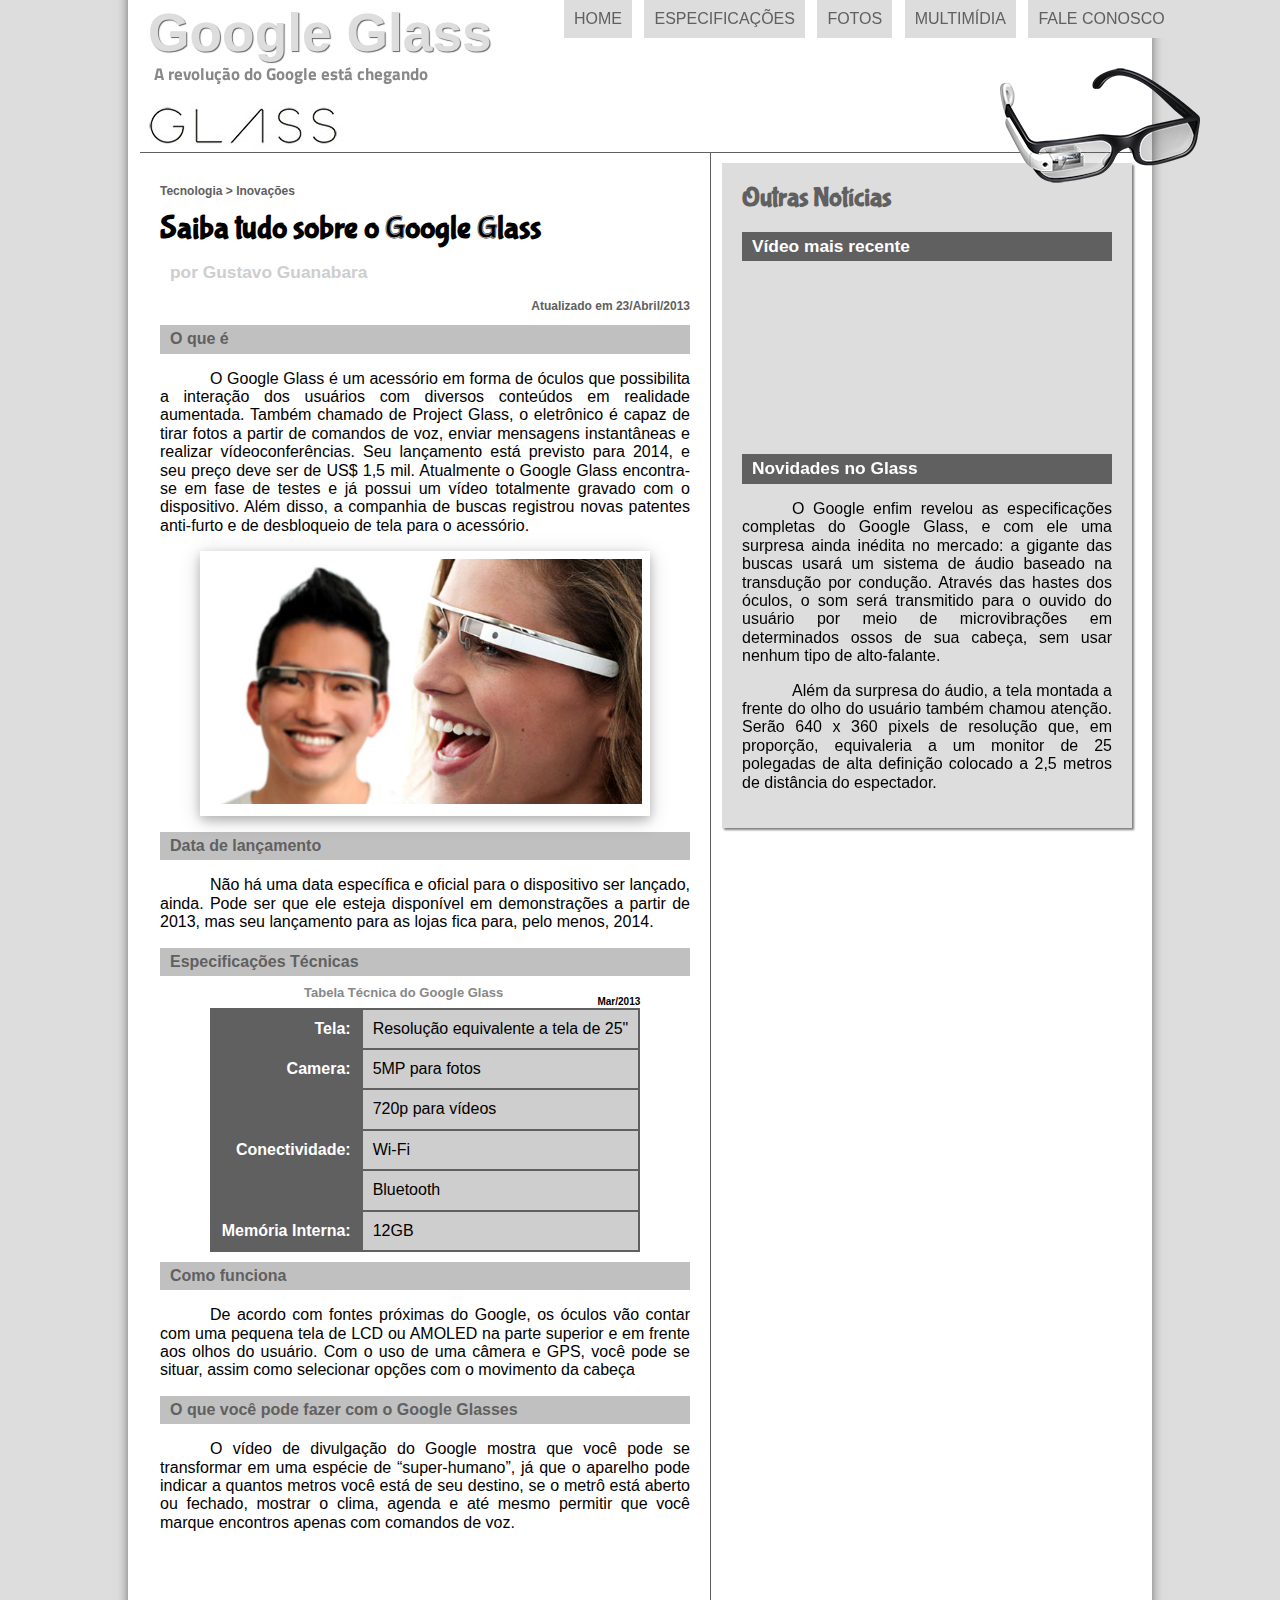
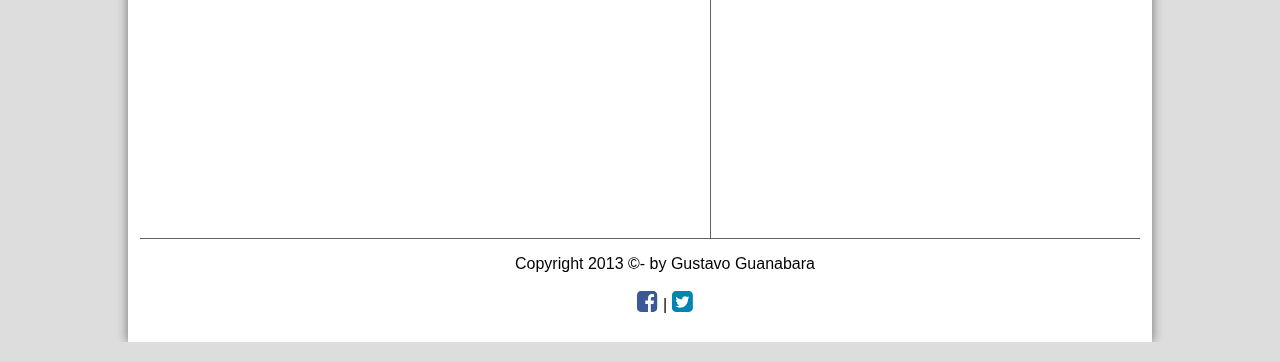
<file: Projeto Glass HTML5/index.html>
<!DOCTYPE html>
<html lang="pt-br">
<head>
	<meta charset="UTF-8"/>
	<title>Tudo sobre Google Glass</title>
	<link rel="stylesheet" type="text/css" href="_css/normalize.css">
	<link rel="stylesheet" type="text/css" href="_css/estilo.css">
	<link rel="stylesheet" type="text/css" href="_css/media.css">
	<link rel="stylesheet" href="https://cdnjs.cloudflare.com/ajax/libs/font-awesome/4.7.0/css/font-awesome.min.css">
	<script type="text/javascript" src="_javascript/funcoes.js"></script>

</head>
<body>
	<div id="interface">
		<header id="cabecalho">
			<hgroup>		
				<h1>Google Glass</h1>
				<h2>A revolução do Google está chegando</h2>
			</hgroup>
			<img id="icone" src="_imagens/glass-oculos-preto-peq.png">
			<nav id="menu">
				<h1>Menu Principal</h1>
				<ul>
					<li onmouseover="mudafoto('_imagens/home.png')" onmouseout="mudafoto('_imagens/glass-oculos-preto-peq.png')"><a href="index.html">Home </a></li>
					<li onmouseover="mudafoto('_imagens/especificacoes.png')" onmouseout="mudafoto('_imagens/glass-oculos-preto-peq.png')"><a href="specs.html">Especificações</a></li>
					<li onmouseover="mudafoto('_imagens/fotos.png')" onmouseout="mudafoto('_imagens/glass-oculos-preto-peq.png')"><a href="fotos.html">Fotos</a></li>
					<li onmouseover="mudafoto('_imagens/multimidia.png')" onmouseout="mudafoto('_imagens/glass-oculos-preto-peq.png')"><a href="multimidia.html">Multimídia</a></li>
					<li onmouseover="mudafoto('_imagens/contato.png')" onmouseout="mudafoto('_imagens/glass-oculos-preto-peq.png')"><a href="fale-conosco.html">Fale conosco</a></li>
				</ul>
			</nav>
		</header>
		<section id="corpo">
			<article id="noticia-principal">
				<header id="cabecalho-artigo">
					<hgroup>
						<h3>Tecnologia > Inovações</h3>
						<h1>Saiba tudo sobre o Google Glass</h1>
						<h2>por Gustavo Guanabara</h2>
						<h3 class="Direita">Atualizado em 23/Abril/2013</h3>
					</hgroup>
				</header>
				<h2>O que é</h2>

				<p>O Google Glass é um acessório em forma de óculos que possibilita a interação dos usuários com diversos conteúdos em realidade aumentada. Também chamado de Project Glass, o eletrônico é capaz de tirar fotos a partir de comandos de voz, enviar mensagens instantâneas e realizar vídeoconferências. Seu lançamento está previsto para 2014, e seu preço deve ser de US$ 1,5 mil. Atualmente o Google Glass encontra-se em fase de testes e já possui um vídeo totalmente gravado com o dispositivo. Além disso, a companhia de buscas registrou novas patentes anti-furto e de desbloqueio de tela para o acessório.</p>
				<figure class="foto-legenda">
					<img src="_imagens/glass-quadro-homem-mulher.jpg">
					<figcaption>
						<h3>Google Glass</h3>
						<p>Uma nova maneira de ver o mundo.</p>
					</figcaption>
				</figure>
				<h2>Data de lançamento</h2>
				<p>Não há uma data específica e oficial para o dispositivo ser lançado, ainda. Pode ser que ele esteja disponível em demonstrações a partir de 2013, mas seu lançamento para as lojas fica para, pelo menos, 2014.</p>

				<h2>Especificações Técnicas</h2>
				<table id="tabela">
					<caption>Tabela Técnica do Google Glass <span>Mar/2013</span></caption>
					<tr><td class="CE">Tela:</td><td class="CD">Resolução equivalente a tela de 25"</td></tr>
					<tr><td rowspan="2" class="CE">Camera:</td><td class="CD">5MP para fotos</td></tr>
					<tr><td class="CD">720p para vídeos</td></tr>
					<tr><td rowspan="2" class="CE">Conectividade:</td><td class="CD">Wi-Fi</td></tr>
					<tr><td class="CD">Bluetooth</td></tr>
					<tr><td class="CE">Memória Interna:</td><td class="CD">12GB</td></tr>
				</table>
				<h2>Como funciona</h2>
				<p>De acordo com fontes próximas do Google, os óculos vão contar com uma pequena tela de LCD ou AMOLED na parte superior e em frente aos olhos do usuário. Com o uso de uma câmera e GPS, você pode se situar, assim como selecionar opções com o movimento da cabeça</p>

				<h2>O que você pode fazer com o Google Glasses</h2>
				<p>O vídeo de divulgação do Google mostra que você pode se transformar em uma espécie de “super-humano”, já que o aparelho pode indicar a quantos metros você está de seu destino, se o metrô está aberto ou fechado, mostrar o clima, agenda e até mesmo permitir que você marque encontros apenas com comandos de voz.</p>
				<iframe id="diaadia-video" 
				src="https://www.youtube.com/embed/ky-ZV8e3YyM?rel=0&wmode=transparent">	
			</iframe>
		</article>

	</section>
	<aside id="lateral">
		<h1>Outras Notícias</h1>
		<h2>Vídeo mais recente</h2>
		<iframe id="video-index-recente" 
		src="https://www.youtube.com/embed/HSU7f4ZmHWY?rel=0&wmode=transparent">	
	</iframe>
	<h2>Novidades no Glass</h2>
	<p>O Google enfim revelou as especificações completas do Google Glass, e com ele uma surpresa ainda inédita no mercado: a gigante das buscas usará um sistema de áudio baseado na transdução por condução. Através das hastes dos óculos, o som será transmitido para o ouvido do usuário por meio de microvibrações em determinados ossos de sua cabeça, sem usar nenhum tipo de alto-falante.</p>

	<p>Além da surpresa do áudio, a tela montada a frente do olho do usuário também chamou atenção. Serão 640 x 360 pixels de resolução que, em proporção, equivaleria a um monitor de 25 polegadas de alta definição colocado a 2,5 metros de distância do espectador.</p>
</aside>

<footer id="rodape">
	<p>Copyright 2013 &copy;- by Gustavo Guanabara</p>
	<p><a href="https://pt-br.facebook.com/CursosEmVideo/"><i id="facebook" class="fa">&#xf082;</i></a> | <a href="https://twitter.com/cursosemvideo"><i id="twitter" class="fa">&#xf081;</i></a></p>
</footer>
</div>
</body>
</html>
</file>
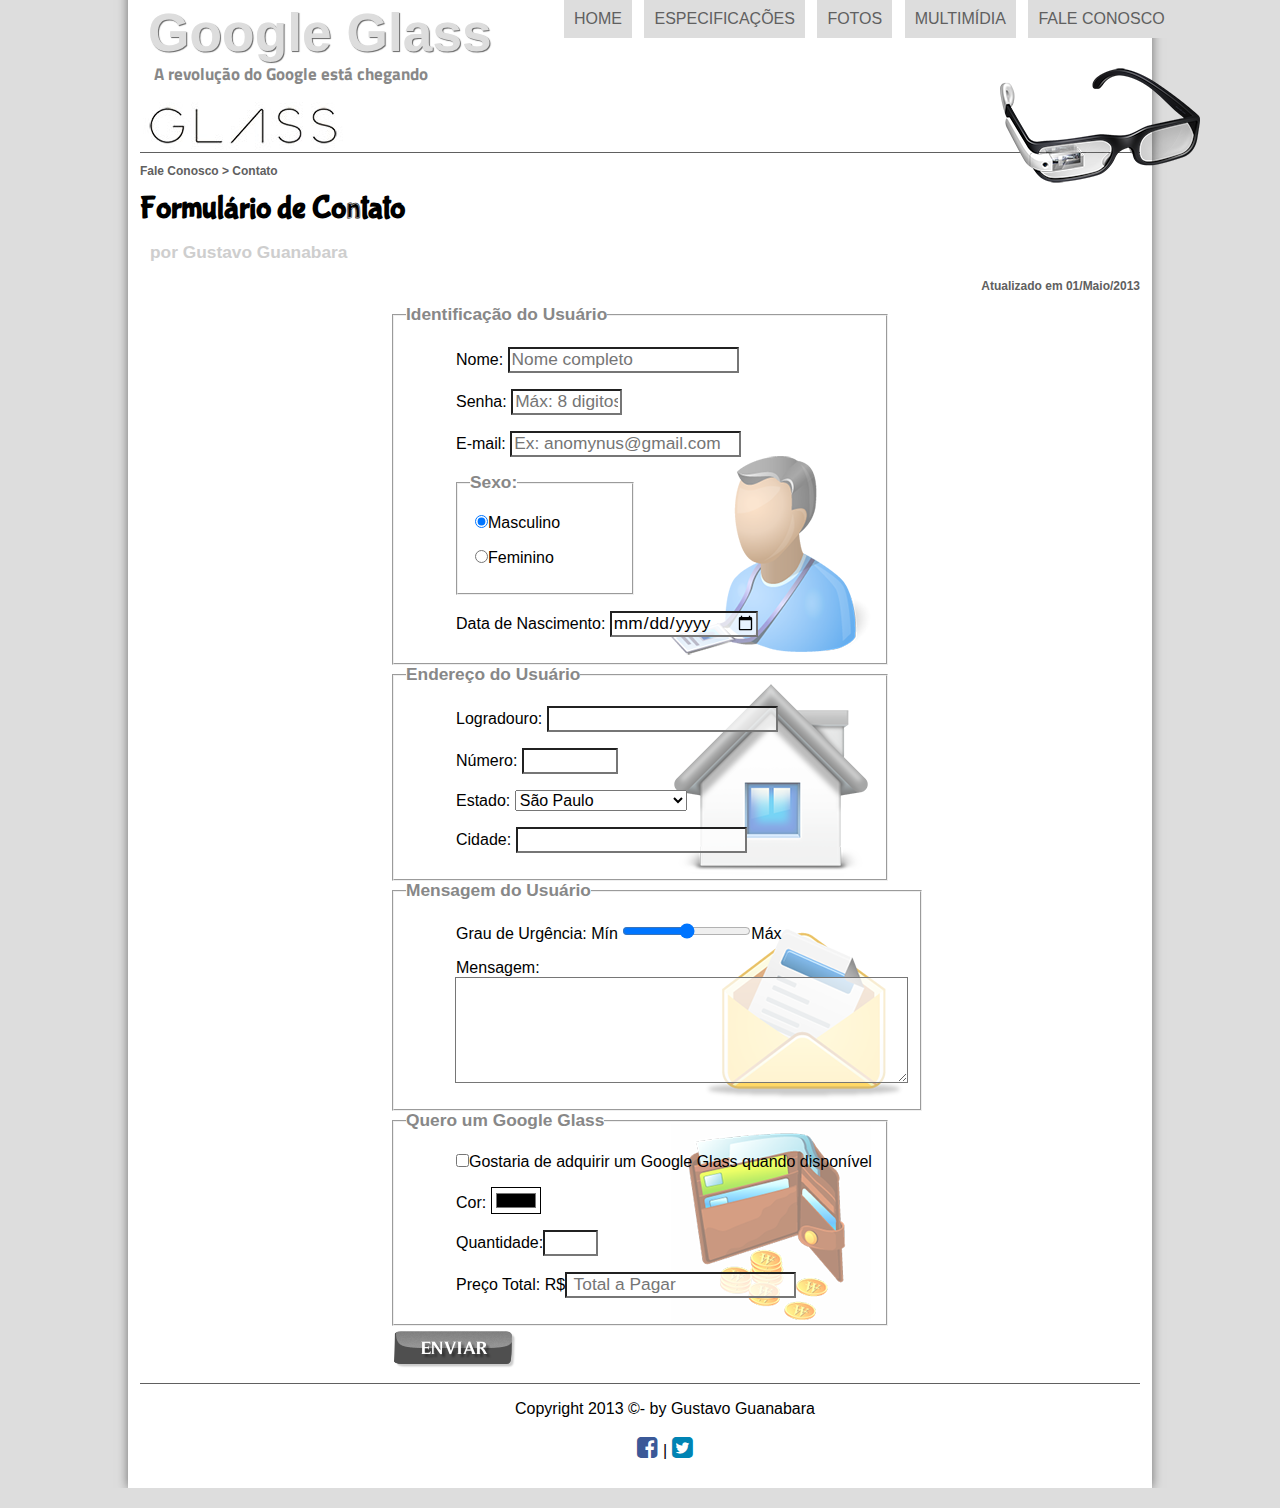
<file: Projeto Glass HTML5/fale-conosco.html>
<!DOCTYPE html>
<html lang="pt-br">
<head>
    <meta charset="UTF-8"/>
    <title>Tudo sobre Google Glass</title>
    <link rel="stylesheet" type="text/css" href="_css/normalize.css">
    <link rel="stylesheet" type="text/css" href="_css/estilo.css">
    <link rel="stylesheet" type="text/css" href="_css/form.css">
    <link rel="stylesheet" href="https://cdnjs.cloudflare.com/ajax/libs/font-awesome/4.7.0/css/font-awesome.min.css">
    <script type="text/javascript" src="_javascript/funcoes.js"></script>
</head>
<body>
    <div id="interface">
        <header id="cabecalho">
            <hgroup>        
                <h1>Google Glass</h1>
                <h2>A revolução do Google está chegando</h2>
            </hgroup>
            <img id="icone" src="_imagens/glass-oculos-preto-peq.png">
            <nav id="menu">
                <h1>Menu Principal</h1>
                <ul>
                    <li onmouseover="mudafoto('_imagens/home.png')" onmouseout="mudafoto('_imagens/contato.png')"><a href="index.html">Home </a></li>
                    <li onmouseover="mudafoto('_imagens/especificacoes.png')" onmouseout="mudafoto('_imagens/contato.png')"><a href="specs.html">Especificações</a></li>
                    <li onmouseover="mudafoto('_imagens/fotos.png')" onmouseout="mudafoto('_imagens/contato.png')"><a href="fotos.html">Fotos</a></li>
                    <li onmouseover="mudafoto('_imagens/multimidia.png')" onmouseout="mudafoto('_imagens/contato.png')"><a href="multimidia.html">Multimídia</a></li>
                    <li onmouseover="mudafoto('_imagens/contato.png')" onmouseout="mudafoto('_imagens/contato.png')"><a href="fale-conosco.html">Fale conosco</a></li>
                </ul>
            </nav>
        </header>
        <section id="corpo-full">
            <article id="noticia-principal">
                <header id="cabecalho-artigo">
                    <hgroup>
                        <h3>Fale Conosco > Contato</h3>
                        <h1>Formulário de Contato</h1>
                        <h2>por Gustavo Guanabara</h2>
                        <h3 class="Direita">Atualizado em 01/Maio/2013</h3>
                    </hgroup>
                </header>

                <form  method="post" id="" action="mailto:" oninput="calc_total();">
                    <fieldset id="usuario">
                        <legend>Identificação do Usuário</legend>
                        <p><label for="identificacaonome">Nome:   </label><input type="text" name="identificacao-nome" id="identificacaonome" size="20" maxlength="30" placeholder="Nome completo" ></p>
                        <p><label for="identificacaosenha">Senha:  </label><input type="password" name="identificacao-senha" id="identificacaosenha" size="8" maxlength="8" placeholder="Máx: 8 digitos"></p>
                        <p><label for="identificacaoemail">E-mail: </label><input type="email" name="identificacao-email" id="identificacaoemail" size="20" maxlength="20" placeholder="Ex: anomynus@gmail.com"></p>
                        <fieldset id="sexo">
                            <legend>Sexo:</legend>
                            <p><input type="radio" name="sexo" id="Masculino" checked="1"><label for="Masculino">Masculino</label></p>
                            <p><input type="radio" name="sexo" id="Feminino"><label for="Feminino">Feminino</label></p>
                        </fieldset>
                        <p><label for="dateNascimento">Data de Nascimento: </label><input type="date" name="Nascimento" id="dateNascimento"></p>
                    </fieldset>
                    <fieldset id="endereco">
                        <legend>Endereço do Usuário</legend>
                        <p><label for="EnderecoLogradouro">Logradouro: </label><input type="text" name="Endereco-Logradouro" id="EnderecoLogradouro" maxlength="20"></p>
                        <p><label for="Endereconumero">Número: </label><input type="number" min="1" max="99999" name="Endereco-numero" id="Endereconumero" maxlength="5"></p>
                        <p><label for="Enderecoestado">Estado: </label>
                            <select name="Endereco-estudo" id="Enderecoestado">
                                <optgroup label=" - Região Suldeste">
                                    <option value="SP">São Paulo</option>
                                    <option value="MG">Minas Gerais</option>
                                    <option value="RJ">Rio de Janeiro</option>
                                    <option value="ES">Espírito Santo</option>
                                </optgroup>
                                <optgroup label=" -Região Sul">
                                    <option value="PR">Paraná</option>
                                    <option value="RS">Rio Grande do Sul</option>
                                    <option value="SC">Santa Catarina</option>
                                </optgroup>
                            </select>
                            <p><label for="Enderecocidade">Cidade: </label><input type="text" name="Endereco-cidade" id="Enderecocidade" list="cidades"></p>
                            <datalist id="cidades">
                                <option>São Paulo</option>
                                <option>Rio de Janeiro</option>
                                <option>Belo Horizonte</option>
                                <option>Vitória</option>
                            </datalist>
                        </fieldset>
                        <fieldset id="mensagem">
                            <legend>Mensagem do Usuário</legend>
                            <p><label id="Urgencia">Grau de Urgência:</label> Mín <input type="range" name="Urg" id="Urgencia" min="0" max="10" step="5">Máx</p>
                            <p><label for="Mensagem">Mensagem:</label>
                                <textarea name="CampoDeMensagem" id="Mensagem" cols="43" rows="5"></textarea>
                            </p>
                        </fieldset>
                        <fieldset id="solicitacao">
                            <legend>Quero um Google Glass</legend>
                            <p><input type="checkbox" name="Aquisicao" id="Aquisicao-S-N"><label for="Aquisicao-S-N">Gostaria de adquirir um Google Glass quando disponível</label></p>
                            <p><label for="Cor-Glass">Cor: </label><input type="color" name="CorGlass" id="Cor-Glass"></p>
                            <p><label for="Quantidade-Glass">Quantidade:</label><input type="number" min="1" max="5" maxlength="6" name="QuantidadeGlass" id="Quantidade-Glass"></p>
                            <p><label for="Preco-Total-Glass">Preço Total: R$</label><input type="text" name="PrecoTotalGlass" id="Preco-Total-Glass" placeholder=" Total a Pagar" readonly></p>
                        </fieldset>

                        <input type="image" src="_imagens/botao-enviar.png">
                    </form>

                </article>
            </section>
            <footer id="rodape">
                <p>Copyright 2013 &copy;- by Gustavo Guanabara</p>
                <p><a href="https://pt-br.facebook.com/CursosEmVideo/"><i id="facebook" class="fa">&#xf082;</i></a> | <a href="https://twitter.com/cursosemvideo"><i id="twitter" class="fa">&#xf081;</i></a></p>
            </footer>
        </div>
    </body>
    </html>
</file>
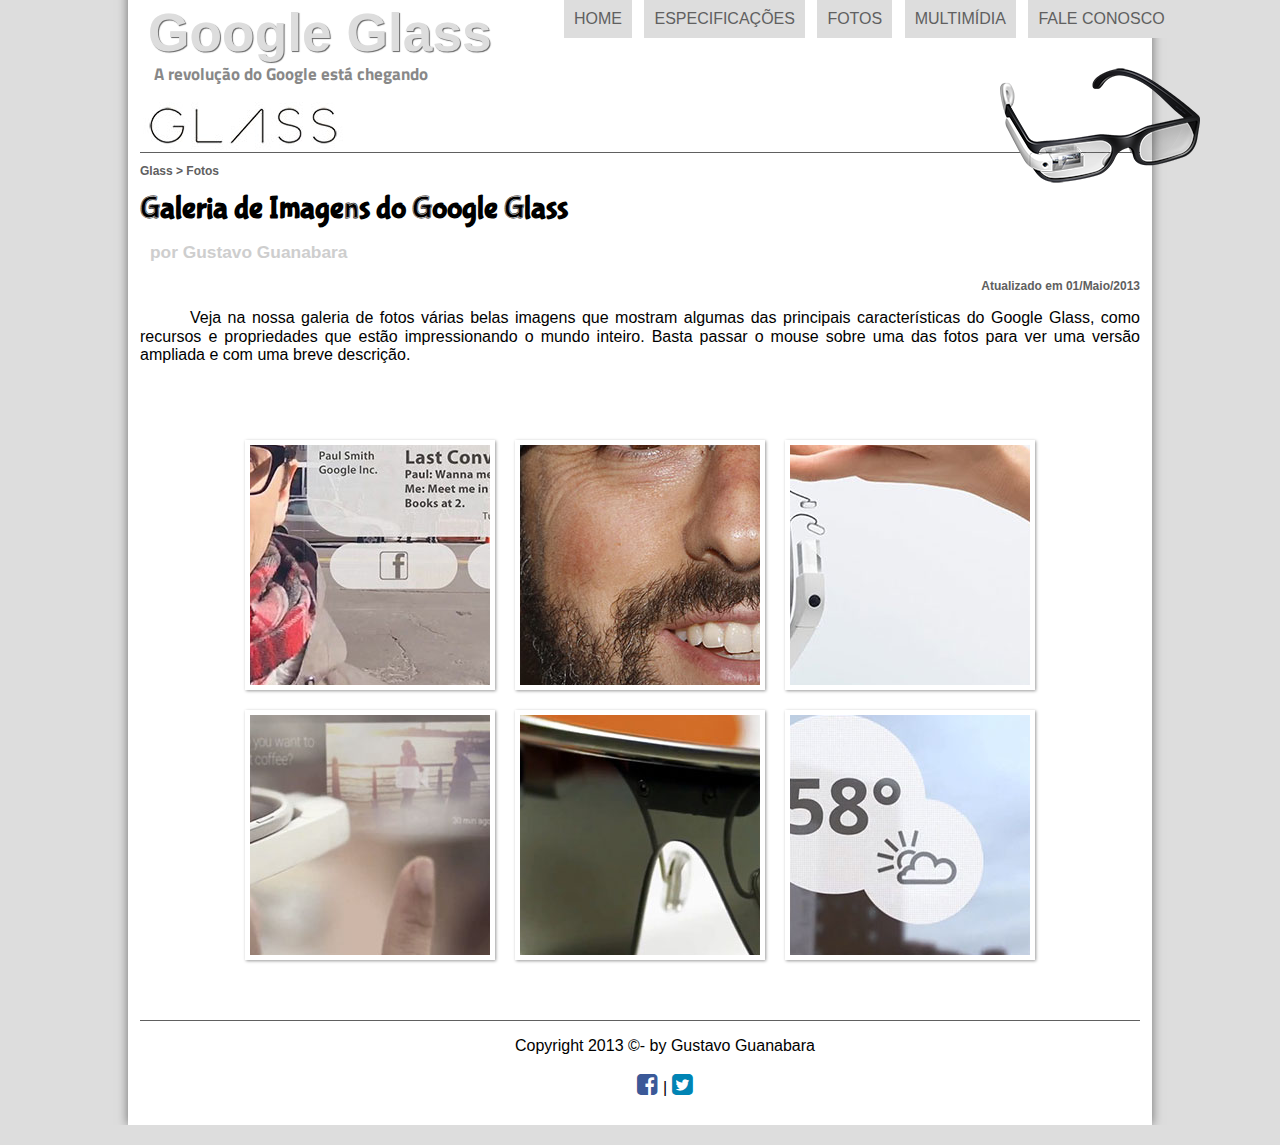
<file: Projeto Glass HTML5/fotos.html>
<!DOCTYPE html>
<html lang="pt-br">
<head>
	<meta charset="UTF-8"/>
	<title>Tudo sobre Google Glass</title>
	<link rel="stylesheet" type="text/css" href="_css/normalize.css">
	<link rel="stylesheet" type="text/css" href="_css/estilo.css">
	<link rel="stylesheet" type="text/css" href="_css/fotos.css">
	<link rel="stylesheet" href="https://cdnjs.cloudflare.com/ajax/libs/font-awesome/4.7.0/css/font-awesome.min.css">
	<script type="text/javascript" src="_javascript/funcoes.js"></script>
</head>
<body>
	<div id="interface">
		<header id="cabecalho">
			<hgroup>		
				<h1>Google Glass</h1>
				<h2>A revolução do Google está chegando</h2>
			</hgroup>
			<img id="icone" src="_imagens/glass-oculos-preto-peq.png">
			<nav id="menu">
				<h1>Menu Principal</h1>
				<ul>
					<li onmouseover="mudafoto('_imagens/home.png')" onmouseout="mudafoto('_imagens/fotos.png')"><a href="index.html">Home </a></li>
					<li onmouseover="mudafoto('_imagens/especificacoes.png')" onmouseout="mudafoto('_imagens/fotos.png')"><a href="specs.html">Especificações</a></li>
					<li onmouseover="mudafoto('_imagens/fotos.png')" onmouseout="mudafoto('_imagens/fotos.png')"><a href="fotos.html">Fotos</a></li>
					<li onmouseover="mudafoto('_imagens/multimidia.png')" onmouseout="mudafoto('_imagens/fotos.png')"><a href="multimidia.html">Multimídia</a></li>
					<li onmouseover="mudafoto('_imagens/contato.png')" onmouseout="mudafoto('_imagens/fotos.png')"><a href="fale-conosco.html">Fale conosco</a></li>
				</ul>
			</nav>
		</header>
		<section id="corpo-full">
			<article id="noticia-principal">
				<header id="cabecalho-artigo">
					<hgroup>
						<h3>Glass > Fotos</h3>
						<h1>Galeria de Imagens do Google Glass</h1>
						<h2>por Gustavo Guanabara</h2>
						<h3 class="Direita">Atualizado em 01/Maio/2013</h3>
					</hgroup>
				</header>

				<p>Veja na nossa galeria de fotos várias belas imagens que mostram algumas das principais características do Google Glass, como recursos e propriedades que estão impressionando o mundo inteiro. Basta passar o mouse sobre uma das fotos para ver uma versão ampliada e com uma breve descrição.</p>
				<ul id="album-fotos">
					<li id="foto1"><span>Agenda e lembretes</span></li>
					<li id="foto2"><span>Sergey Brin usando o Glass</span></li>
					<li id="foto3"><span>Leve e compacto</span></li>
					<li id="foto4"><span>Sensação de uma tela de 50"</span></li>
					<li id="foto5"><span>Vários tipos de lente</span></li>
					<li id="foto6"><span>Informações importantes</span></li>
				</ul>
			</article>
		</section>

		<footer id="rodape">
			<p>Copyright 2013 &copy;- by Gustavo Guanabara</p>
			<p><a href="https://pt-br.facebook.com/CursosEmVideo/"><i id="facebook" class="fa">&#xf082;</i></a> | <a href="https://twitter.com/cursosemvideo"><i id="twitter" class="fa">&#xf081;</i></a></p>
		</footer>
	</div>
</body>
</html>
</file>
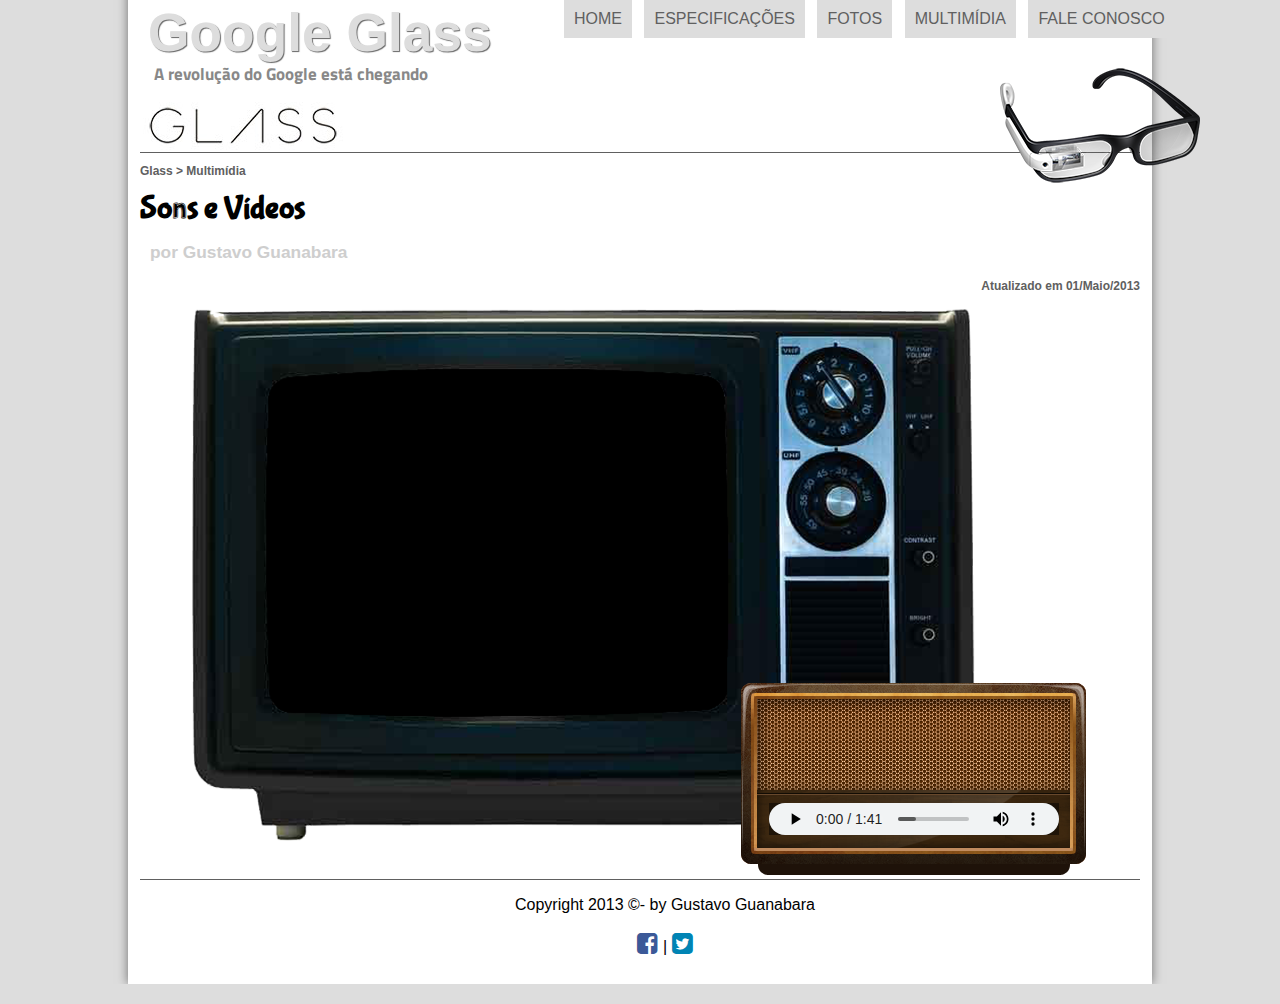
<file: Projeto Glass HTML5/multimidia.html>
<!DOCTYPE html>
<html lang="pt-br">
<head>
	<meta charset="UTF-8"/>
	<title>Tudo sobre Google Glass</title>
	<link rel="stylesheet" type="text/css" href="_css/normalize.css">
	<link rel="stylesheet" type="text/css" href="_css/estilo.css"/>
	<link rel="stylesheet" type="text/css" href="_css/media.css"/>
	<link rel="stylesheet" href="https://cdnjs.cloudflare.com/ajax/libs/font-awesome/4.7.0/css/font-awesome.min.css">
	<script type="text/javascript" src="_javascript/funcoes.js"></script>
</head>
<body>
	<div id="interface">
		<header id="cabecalho">
			<hgroup>		
				<h1>Google Glass</h1>
				<h2>A revolução do Google está chegando</h2>
			</hgroup>
			<img id="icone" src="_imagens/glass-oculos-preto-peq.png">
			<nav id="menu">
				<h1>Menu Principal</h1>
				<ul>
					<li onmouseover="mudafoto('_imagens/home.png')" onmouseout="mudafoto('_imagens/multimidia.png')"><a href="index.html">Home </a></li>
					<li onmouseover="mudafoto('_imagens/especificacoes.png')" onmouseout="mudafoto('_imagens/multimidia.png')"><a href="specs.html">Especificações</a></li>
					<li onmouseover="mudafoto('_imagens/fotos.png')" onmouseout="mudafoto('_imagens/multimidia.png')"><a href="fotos.html">Fotos</a></li>
					<li onmouseover="mudafoto('_imagens/multimidia.png')" onmouseout="mudafoto('_imagens/multimidia.png')"><a href="multimidia.html">Multimídia</a></li>
					<li onmouseover="mudafoto('_imagens/contato.png')" onmouseout="mudafoto('_imagens/multimidia.png')"><a href="fale-conosco.html">Fale conosco</a></li>
				</ul>
			</nav>
		</header>
		<section id="">
			<article id="noticia-principal">
				<header id="cabecalho-artigo">
					<hgroup>
						<h3>Glass > Multimídia</h3>
						<h1>Sons e Vídeos</h1>
						<h2>por Gustavo Guanabara</h2>
						<h3 class="Direita">Atualizado em 01/Maio/2013</h3>
					</hgroup>
				</header>

				<div id="video-audio">
					<iframe id="video"  
						src="https://www.youtube.com/embed/4EvNxWhskf8?rel=0&wmode=transparent">	
					</iframe>

					<audio id="audio" controls="controls">
						<source src="_media/Wedding_Invitation.mp3" type="audio/mpeg">
						<source src="_media/Wedding_Invitation.ogg" type="audio/ogg">
						Seu navegador não tem compatibilidade com o audio disponivel.
					</audio>			
		</div>
	</article>
</section>
<footer id="rodape">
	<p>Copyright 2013 &copy;- by Gustavo Guanabara</p>
	<p><a href="https://pt-br.facebook.com/CursosEmVideo/"><i id="facebook" class="fa">&#xf082;</i></a> | <a href="https://twitter.com/cursosemvideo"><i id="twitter" class="fa">&#xf081;</i></a></p>
</footer>
</div>
</body>
</html>
</file>
<file: Projeto Glass HTML5/_css/estilo.css>
@charset "UTF-8";
@import url('https://fonts.googleapis.com/css?family=Titillium+Web');
@font-face{
	font-family:'FonteLogo';
	src: url(../_fonts/bubblegum-sans-regular.otf);
}
body{
	font-family: Arial, sans-serif;
	background-color: #dddddd;
	color:rgba(0,0,0,1);
}
i.fa {
	font-size:24px;
	text-indent: initial;
}
#facebook {
	color: rgb(59, 89, 152);
}
#twitter {
	color: rgb(0, 132, 180);
}
p{
	text-align: justify;
	text-indent: 50px;
}
a{
	color: #606060;
	text-decoration: none;
}
a:hover{
	text-decoration: underline; 
}
/* Foto legenda, figure*/
.foto-legenda{
	position: relative;
	border: 8px solid white;
	box-shadow:0 4px 10px 0 rgba(0,0,0,0.2),0 4px 20px 0 rgba(0,0,0,0.19);
}
.foto-legenda img{
	width: 100%;
	height: 100%;
}
.foto-legenda figcaption{
	opacity: 0;
	position: absolute;
	top: 0px;
	background-color: rgba(0,0,0,.4);
	width: 100%;
	height: 100%;
	color: white;
	padding: 10px;
	box-sizing: border-box;
	transition: opacity 1s;
}
.foto-legenda:hover figcaption{
	opacity: 1;
}
.Direita {
	text-align: right;
}
/* menu */
#menu{
	display:block;
}
#menu h1{
	display: none;
}
#menu ul {
	list-style: none;
	text-transform: uppercase;
	position: absolute;
	top: -20px;
	left: 520px;
}
#menu li{
	display: inline-block;
	background-color: #dddddd;
	padding: 10px;
	margin: 4px;
}
#interface{
	width: 1000px;
	background-color: #ffffff;
	margin: -20px auto 0px auto;
	box-shadow: 0px 0px 10px rgba(0,0,0,.5);
	padding: 12px 12px 12px 12px;
}
#icone{
	position: absolute;
    left: 1000px; 
    top: 64px;
}
#cabecalho{
	height: 150px;
	border-bottom: 1px #606060 solid;
	background: url("../_imagens/glass-logo-peq.jpg") no-repeat 3px 100px;

}
#cabecalho h1{
	font-family: Arial, sans-serif;
	font-size: 40pt;
	color: #dddddd;
	text-shadow: 1px 1px 1px rgba(0,0,0,.6);
	margin-top: 10px;
    margin-left: 8px;
}
#cabecalho h2{
	font-family: 'Titillium Web', sans-serif;
	font-size: 13pt;
	color: #888888;
	position: absolute;
    margin-top: -35px;
    margin-left: 14px;
}
#corpo {
	display: block;
	width: 530px;
	float: left;
	border-right: 1px solid #606060;
	padding: 20px;

}
#tabela caption{
	color: #888888;
	font-size: 13px;
	font-weight: bolder;
}
#tabela caption span{
	font-size: 10px;
	display: block;
	color: #000000;
	float: right;
	margin-top: 10px;
}
#tabela td.CE{
	color: #ffffff;
	background: #606060;
	text-align: right;
	vertical-align: top;
	font-weight: bold;
}
#tabela td.CD{
	text-align: left;
	background: #cecece;
}
#tabela {
	border: 1px solid #606060;
	border-spacing: 0px;
	margin-left: auto;
	margin-right: auto;
}
#tabela td{
	border: 1px solid #606060;
	padding: 10px;
	text-align: center;
}
#lateral {
	display: block;
	width: 370px;
	float: right;
	padding: 20px;
	background: #dddddd;
	margin: 10px 8px 0px 8px;
	box-shadow: 2px 2px 2px rgba(0,0,0,.5);
}
#lateral h1{
	font-family: 'FonteLogo',sans-serif;
	font-size: 20pt;
	color: #606060;
	margin-top: 0px;
}
#lateral h2{
	background: #606060;
	font-size: 13pt;
	color: #ffffff;
	margin: 5px 0px 0px 0px;
	padding: 5px 10px 5px 10px;
}
#rodape {
	clear: both;
	border-top: 1px solid #606060;
}
#rodape p{
	text-align: center;
}
#noticia-principal h2{
	background-color: silver;
	color:#606060;
	font-size: 12pt;
	margin:10px 0px 10px 0px;
	padding: 5px 0px 5px 10px;
}
#cabecalho-artigo h1{
	font-family: 'FonteLogo' , sans-serif;
	margin-bottom: 0px;
	margin-top: 0px;
}
#cabecalho-artigo h2{
	font-size: 13pt;
	color: #cecece;
	background: none;
	margin-bottom: 0px;
}
#cabecalho-artigo h3{
	font-size: 12px;
	color: #606060;
}
ul{
	list-style: none;
}
#Mensagem{
	display: block;
	margin-left: 49px;
}
</file>
<file: Projeto Glass HTML5/_css/media.css>
@charset "UTF-8";
div#video-audio {
	width: 900px;
	height: 574px;
	margin: auto;
	background-image: url("../_imagens/radio-tv.png");
	background-repeat: no-repeat;
}
#video {
	position: relative;
	display: block;
	width:443px; 
	height:325px;
	border-radius: 33px;
	left: 86px;
	top: 76px;
	border: none;
}
#audio {
	display: block;
	position: relative;
	width: 290px;
	height: 32px; 
	left: 579px;
	top: 173px;
	background-color: rgba(0,0,0,0.5);
}
#video-index-recente {
	width: 370px;
	height: 183.3px;
	border: none;
}
#diaadia-video {
	border: none;
	width: 530px;
	height: 265px;
}
</file>
<file: Projeto Glass HTML5/_css/form.css>
@charset "UTF-8";
form{
	width: 500px;
	margin: auto;
}
input, textarea {
	font-family:sans-serif; 
	font-weight:normal;
	font-size: 13pt;
	background: rgba(255,255,255,0.7);
}
input:hover, textarea:hover {
	background-color: #dddddd;
}
legend {
	color: #888888;
	font-weight: bold;
	font-size: 13pt;
	font-family: sans-serif;
}
fieldset {
	border-color: #cecece: 
	margin: 20px;
}
fieldset#sexo {
	width: 150px;
	margin-left: 50px;
}
#sexo p {
	text-indent: 5px;
}
#usuario {
	background: url("../_imagens/icone-contato.png") no-repeat 95% 95%;
}
#endereco {
	background: url("../_imagens/icone-endereco.png") no-repeat 95% 95%;
}
#mensagem {
	background: url(../_imagens/icone-mensagem.png) no-repeat 95% 95%;
}
#solicitacao {
	background: url(../_imagens/icone-pagamento.png) no-repeat 95% 95%;
}
</file>
<file: Projeto Glass HTML5/_css/fotos.css>
@charset "UTF-8"
ul{
	padding: 90px;
}
#album-fotos {
	width: 810px;
	margin: auto;
	padding: 50px;
	overflow: hidden;
	list-style: none;
}
#album-fotos li {
	float: left;
	width: 240px;
	height: 240px;
	margin: 10px;
	border: 5px solid white;
	background: #ffffff;
	box-shadow: 1px 1px 3px rgba(0,0,0,.4);
	-webkit-transition:all 0.3s ease-in;
}
#album-fotos li:hover {
	-webkit-transform:scale(1.5);
}
#album-fotos li#foto1{
	background: url(../_imagens/galeria-01.jpg) no-repeat;
	background-position: 50% 50%;
	background-size: 500px 500px;
	background-color: #ffffff; 
}
#album-fotos li#foto1:hover {
	position: 0px 0px;
	background-size: 240px 240px;
}
#album-fotos li#foto2 {
	background: url(../_imagens/galeria-02.jpg) no-repeat;
	background-position: 50% 50%;
	background-size: 500px 500px;
	background-color: #ffffff; 
}
#album-fotos li#foto2:hover {
	position: 0px 0px;
	background-size: 240px 240px;
}
#album-fotos li#foto3 {
	background: url(../_imagens/galeria-03.jpg) no-repeat;
	background-position: 50% 50%;
	background-size: 500px 500px;
	background-color: #ffffff; 
}
#album-fotos li#foto3:hover {
	position: 0px 0px;
	background-size: 240px 240px;
}
#album-fotos li#foto4 {
	background: url(../_imagens/galeria-04.jpg) no-repeat;
	background-position: 50% 50%;
	background-size: 500px 500px;
	background-color: #ffffff; 
}
#album-fotos li#foto4:hover {
	position: 0px 0px;
	background-size: 240px 240px;
}
#album-fotos li#foto5 {
	background: url(../_imagens/galeria-05.jpg) no-repeat;
	background-position: 50% 50%;
	background-size: 500px 500px;
	background-color: #ffffff; 
}
#album-fotos li#foto5:hover {
	position: 0px 0px;
	background-size: 240px 240px;
}
#album-fotos li#foto6 {
	background: url(../_imagens/galeria-06.jpg) no-repeat;
	background-position: 50% 50%;
	background-size: 500px 500px;
	background-color: #ffffff; 
}
#album-fotos li#foto6:hover {
	position: 0px 0px;
	background-size: 240px 240px;
}

li span {
	opacity: 0;
	color: #ffffff;
	box-shadow: 1px 1px 1px #000000;
	background-color: rgba(0,0,0,.3);
	font-size: 9pt;
	line-height: 395px;
	padding: 5px;
}
li:hover span {
	opacity: 1;
}
</file>
